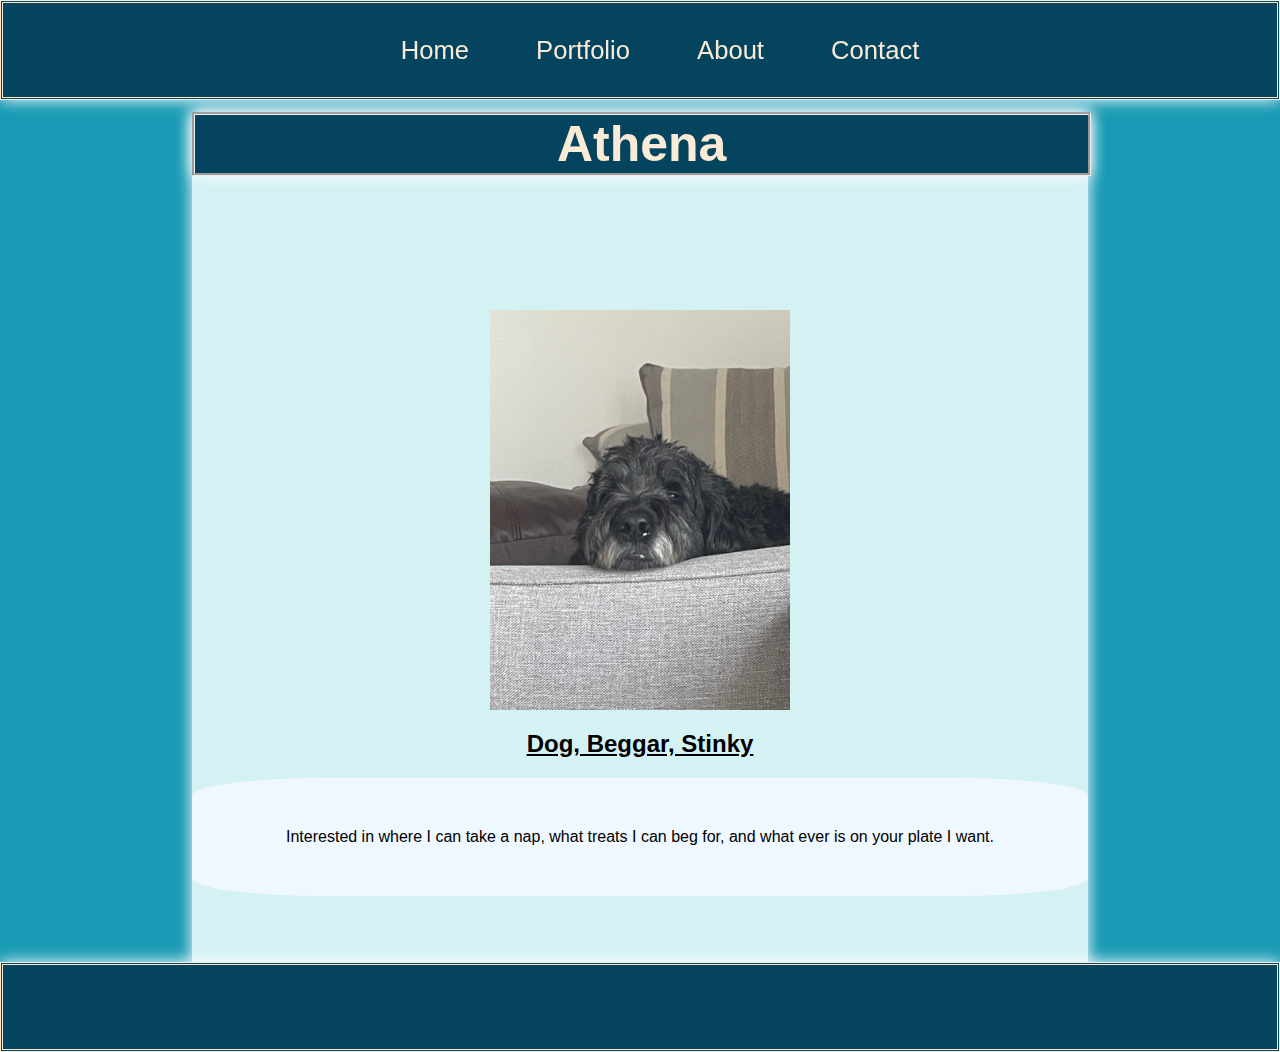
<file: index.html>
<html>
    <head>
        <title>Athena</title>
        <link rel="stylesheet" href="./style.css" />
    </head>

    <body>
        <header>
            
            <nav>
                <ul>                        
                    <li><a href="index.html" class="link">Home</a></li>
                    <li><a href="portfolio.html" class="link">Portfolio</a></li>
                    <li><a href="about.html" class="link">About</a></li>
                    <li><a href="contact.html" class="link">Contact</a></li>
                </ul>
            </nav>
            
        </header>
        
        <main>
            <h1>Athena</h1>
            <img src="Athena.jpg" />
            <h2>Dog, Beggar, Stinky</h2>
            <p>Interested in where I can take a nap, what treats I can beg for, and what ever is on your plate I want.</p>
            

        </main>

        <footer>
        </footer>
    </body>
</html>
</file>
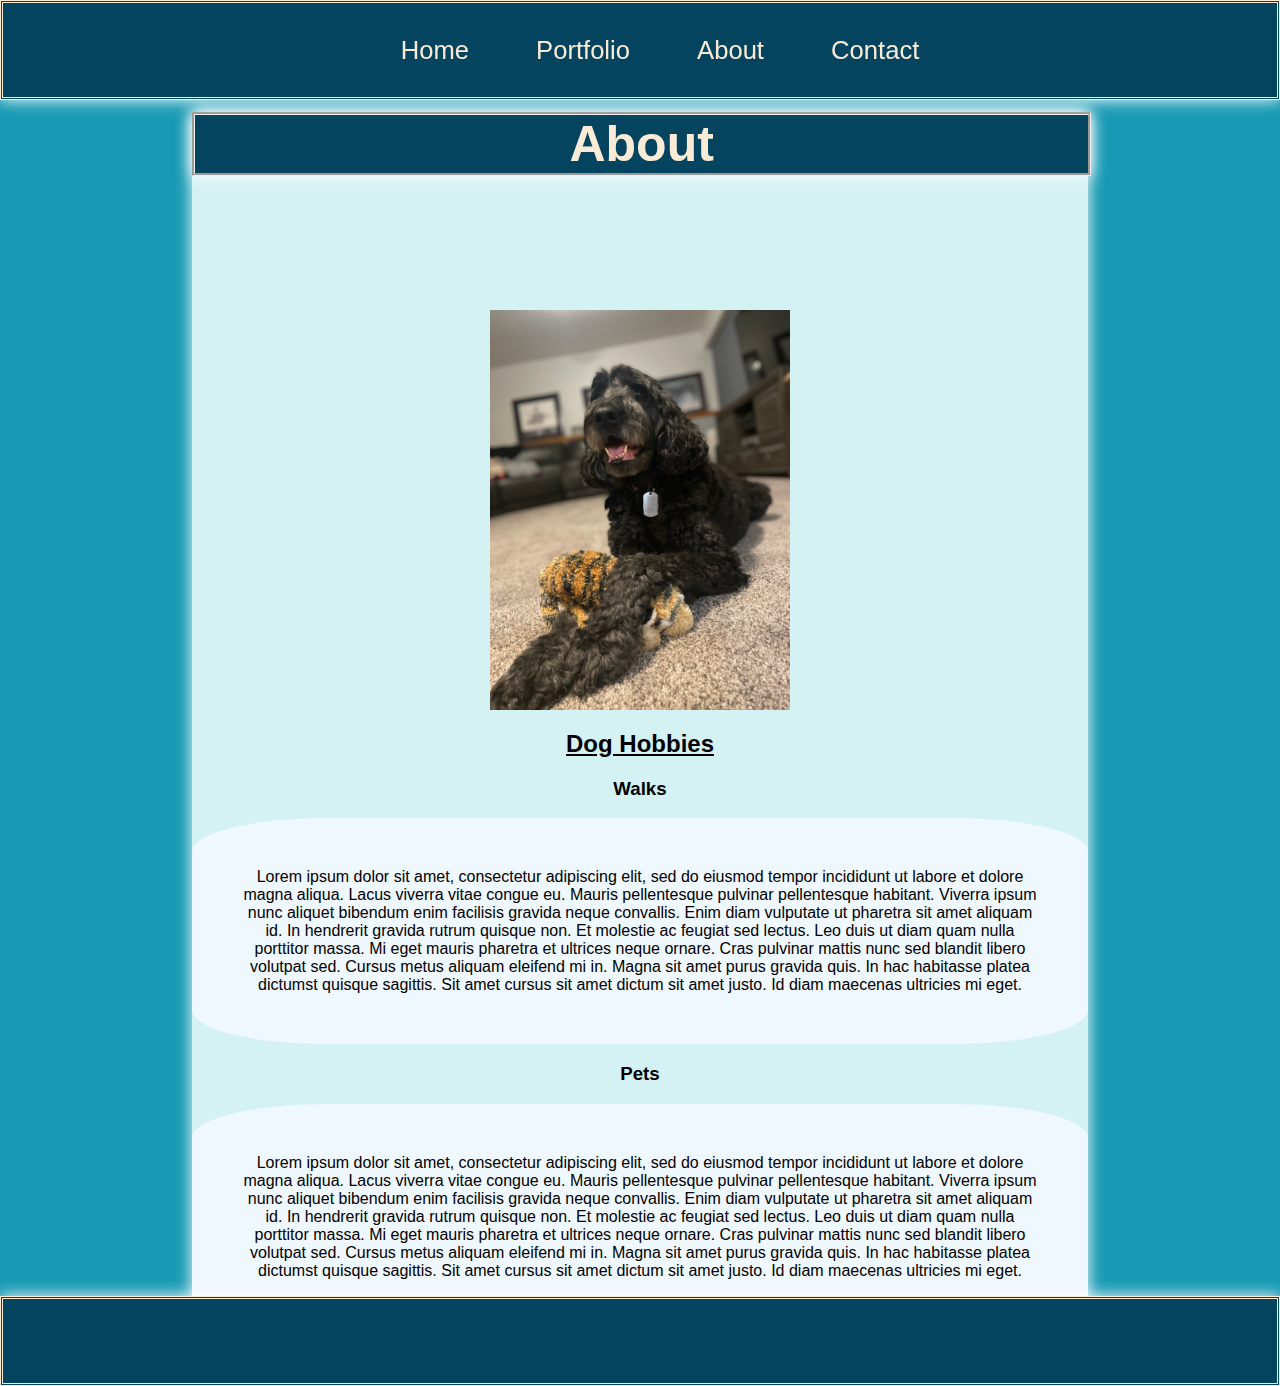
<file: about.html>
<html>
    <head>
        <title>About Athena</title>
        <link rel="stylesheet" href="./style.css" />
    </head>

    <body>
        <header>
            <nav>

                <ul>
                    <li><a href="index.html" class="link">Home</a></li>
                    <li><a href="portfolio.html" class="link">Portfolio</a></li>
                    <li><a href="about.html" class="link">About</a></li>
                    <li><a href="contact.html" class="link">Contact</a></li>
                </ul>
            
            </nav>

        </header>
        
        <main>
            <h1>About</h1>

            <img src="tiger.jpeg" />
            <h2>Dog Hobbies</h2>
            <h3>Walks</h3>
            <p>
                Lorem ipsum dolor sit amet, consectetur adipiscing elit, sed do eiusmod tempor incididunt ut labore et dolore magna aliqua. Lacus viverra vitae congue eu. Mauris pellentesque pulvinar pellentesque habitant. Viverra ipsum nunc aliquet bibendum enim facilisis gravida neque convallis. Enim diam vulputate ut pharetra sit amet aliquam id. In hendrerit gravida rutrum quisque non. Et molestie ac feugiat sed lectus. Leo duis ut diam quam nulla porttitor massa. Mi eget mauris pharetra et ultrices neque ornare. Cras pulvinar mattis nunc sed blandit libero volutpat sed. Cursus metus aliquam eleifend mi in. Magna sit amet purus gravida quis. In hac habitasse platea dictumst quisque sagittis. Sit amet cursus sit amet dictum sit amet justo. Id diam maecenas ultricies mi eget.

            </p>

            <h3>Pets</h3>

            <p>
                Lorem ipsum dolor sit amet, consectetur adipiscing elit, sed do eiusmod tempor incididunt ut labore et dolore magna aliqua. Lacus viverra vitae congue eu. Mauris pellentesque pulvinar pellentesque habitant. Viverra ipsum nunc aliquet bibendum enim facilisis gravida neque convallis. Enim diam vulputate ut pharetra sit amet aliquam id. In hendrerit gravida rutrum quisque non. Et molestie ac feugiat sed lectus. Leo duis ut diam quam nulla porttitor massa. Mi eget mauris pharetra et ultrices neque ornare. Cras pulvinar mattis nunc sed blandit libero volutpat sed. Cursus metus aliquam eleifend mi in. Magna sit amet purus gravida quis. In hac habitasse platea dictumst quisque sagittis. Sit amet cursus sit amet dictum sit amet justo. Id diam maecenas ultricies mi eget.

            </p>

            
            

        </main>

        <footer>

        </footer>
    </body>
</html>
</file>
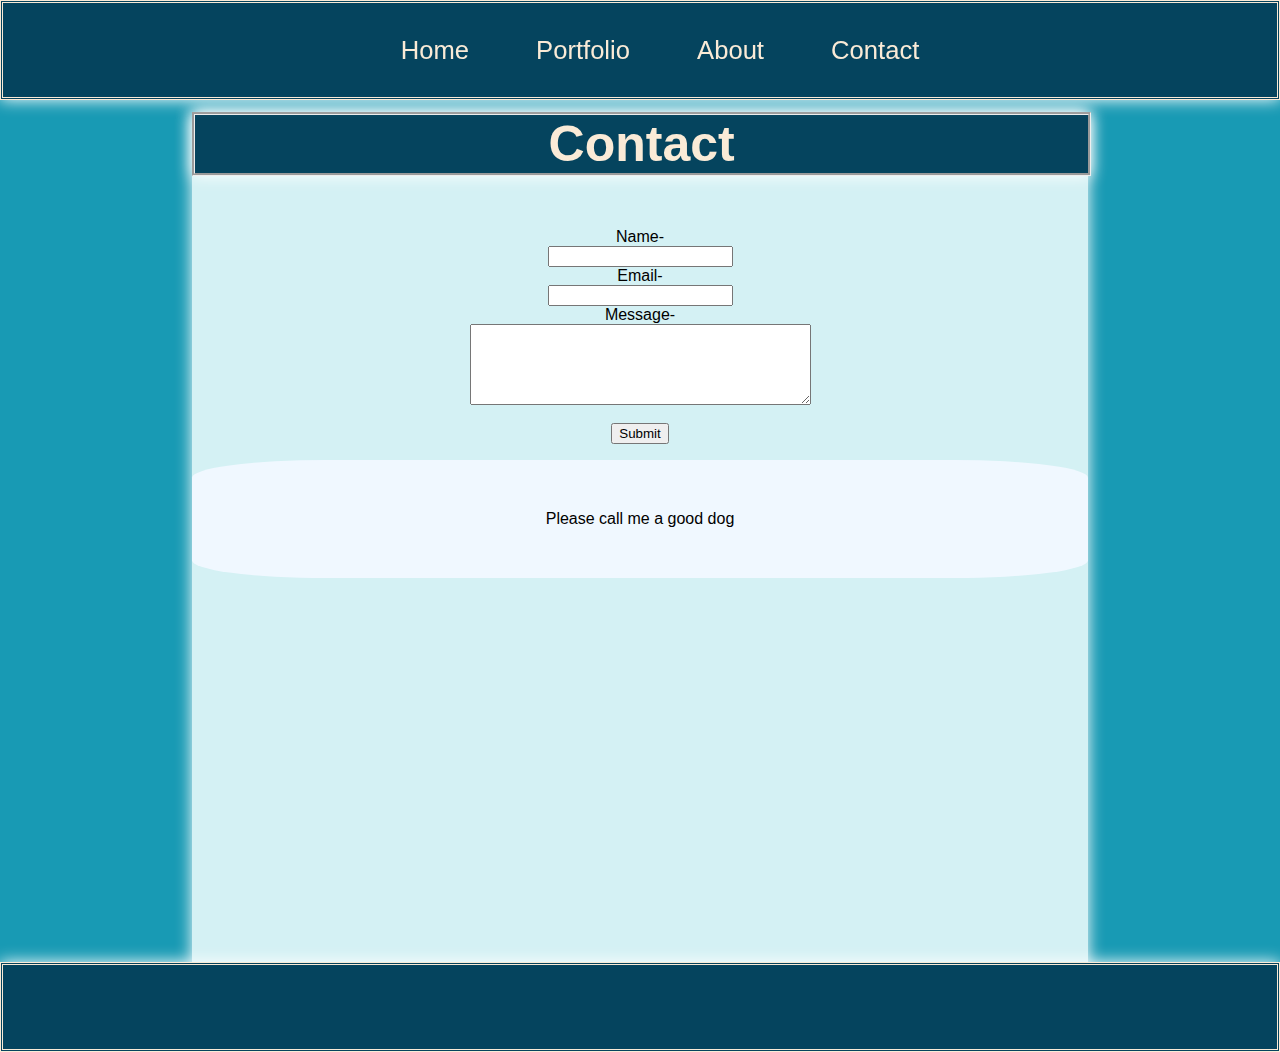
<file: contact.html>
<html>
    <head>
        <title>Contact</title>
        <link rel="stylesheet" href="./style.css" />
    </head>

    <body>
        <header>
            <nav>

                <ul>
                    <li><a href="index.html" class="link">Home</a></li>
                    <li><a href="portfolio.html" class="link">Portfolio</a></li>
                    <li><a href="about.html" class="link">About</a></li>
                    <li><a href="contact.html" class="link">Contact</a></li>
                </ul>
            </nav>
        </header>
        
        <main>
            <h1>Contact</h1>
            <br>
            <form action="success.html">
                <div>
                    <label for="name">Name-</label>
                    <br>
                    <input type="text" name="name">
                </div>
                <div>
                    <label for="email">Email-</label>
                    <br>
                    <input type="email" name="email">
                </div>
                <div>
                    <label for="message">Message-</label>
                    <br>
                    <textarea name="message" rows="5" cols="40">
                    </textarea>
                </div>
                <br>
                <input type="submit">
                
            </form>
            <p>Please call me a good dog</p>
        </main>

        <footer>

        </footer>
    </body>
</html>
</file>
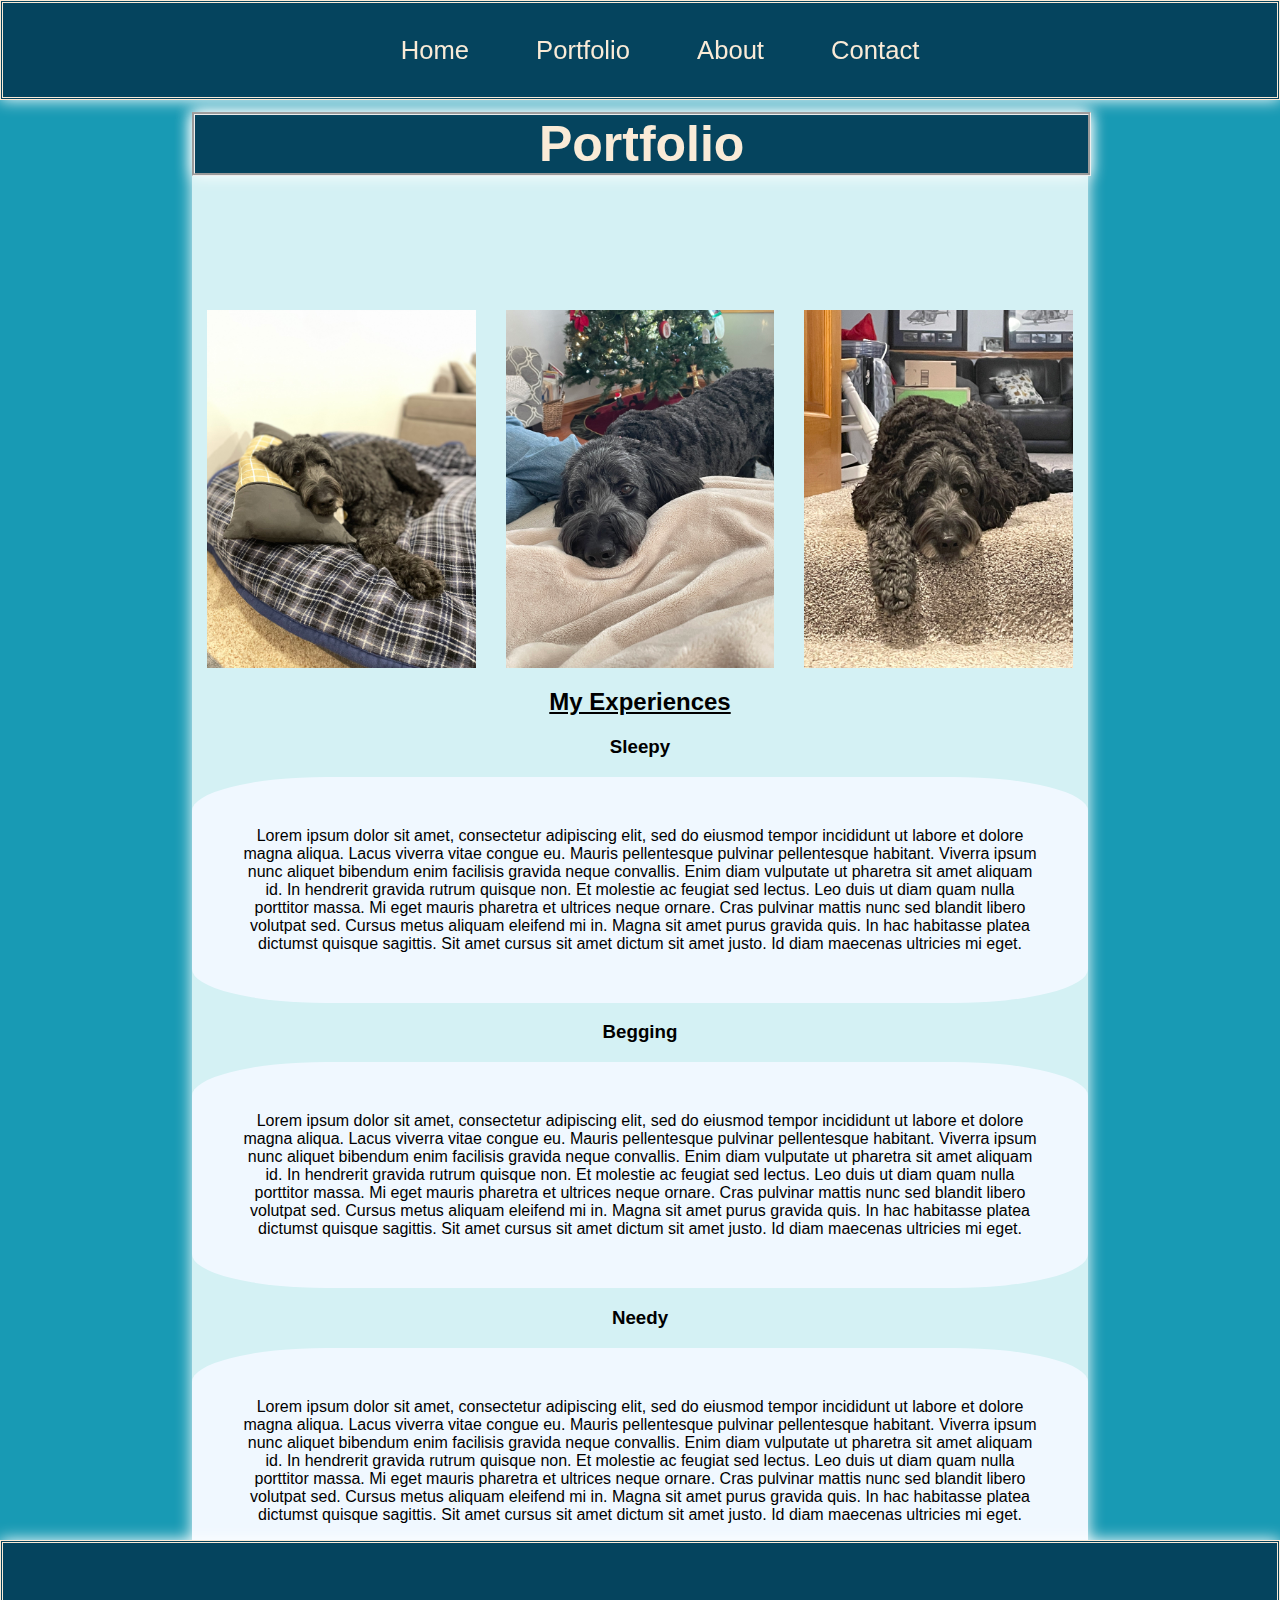
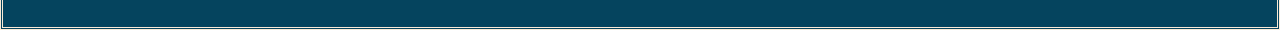
<file: portfolio.html>
<html>
    <head>
        <title>Portfolio</title>
        <link rel="stylesheet" href="./style.css" />
    </head>


    <body>
        <header>
            
            <nav>
                <ul>
                    <li><a href="index.html" class="link">Home</a></li>
                    <li><a href="portfolio.html" class="link">Portfolio</a></li>
                    <li><a href="about.html" class="link">About</a></li>
                    <li><a href="contact.html" class="link">Contact</a></li>
                </ul>
                
            </nav>
            
        </header>
        
        <main>
            <h1>Portfolio</h1>
            <section>
                <img src="tired.jpg" />
                <img src="beg.jpg" />
                <img src="watch.jpg" />
            </section>
            <h2>My Experiences</h2>

            <h3>Sleepy</h3>

            <p>
                Lorem ipsum dolor sit amet, consectetur adipiscing elit, sed do eiusmod tempor incididunt ut labore et dolore magna aliqua. Lacus viverra vitae congue eu. Mauris pellentesque pulvinar pellentesque habitant. Viverra ipsum nunc aliquet bibendum enim facilisis gravida neque convallis. Enim diam vulputate ut pharetra sit amet aliquam id. In hendrerit gravida rutrum quisque non. Et molestie ac feugiat sed lectus. Leo duis ut diam quam nulla porttitor massa. Mi eget mauris pharetra et ultrices neque ornare. Cras pulvinar mattis nunc sed blandit libero volutpat sed. Cursus metus aliquam eleifend mi in. Magna sit amet purus gravida quis. In hac habitasse platea dictumst quisque sagittis. Sit amet cursus sit amet dictum sit amet justo. Id diam maecenas ultricies mi eget.
            </p>

            <h3>Begging</h3>

            <p>
                Lorem ipsum dolor sit amet, consectetur adipiscing elit, sed do eiusmod tempor incididunt ut labore et dolore magna aliqua. Lacus viverra vitae congue eu. Mauris pellentesque pulvinar pellentesque habitant. Viverra ipsum nunc aliquet bibendum enim facilisis gravida neque convallis. Enim diam vulputate ut pharetra sit amet aliquam id. In hendrerit gravida rutrum quisque non. Et molestie ac feugiat sed lectus. Leo duis ut diam quam nulla porttitor massa. Mi eget mauris pharetra et ultrices neque ornare. Cras pulvinar mattis nunc sed blandit libero volutpat sed. Cursus metus aliquam eleifend mi in. Magna sit amet purus gravida quis. In hac habitasse platea dictumst quisque sagittis. Sit amet cursus sit amet dictum sit amet justo. Id diam maecenas ultricies mi eget.
            </p>

            <h3>Needy</h3>

            <p>
                Lorem ipsum dolor sit amet, consectetur adipiscing elit, sed do eiusmod tempor incididunt ut labore et dolore magna aliqua. Lacus viverra vitae congue eu. Mauris pellentesque pulvinar pellentesque habitant. Viverra ipsum nunc aliquet bibendum enim facilisis gravida neque convallis. Enim diam vulputate ut pharetra sit amet aliquam id. In hendrerit gravida rutrum quisque non. Et molestie ac feugiat sed lectus. Leo duis ut diam quam nulla porttitor massa. Mi eget mauris pharetra et ultrices neque ornare. Cras pulvinar mattis nunc sed blandit libero volutpat sed. Cursus metus aliquam eleifend mi in. Magna sit amet purus gravida quis. In hac habitasse platea dictumst quisque sagittis. Sit amet cursus sit amet dictum sit amet justo. Id diam maecenas ultricies mi eget.
            </p>
            

        </main>

        <footer>

        </footer>
    </body>
</html>
</file>
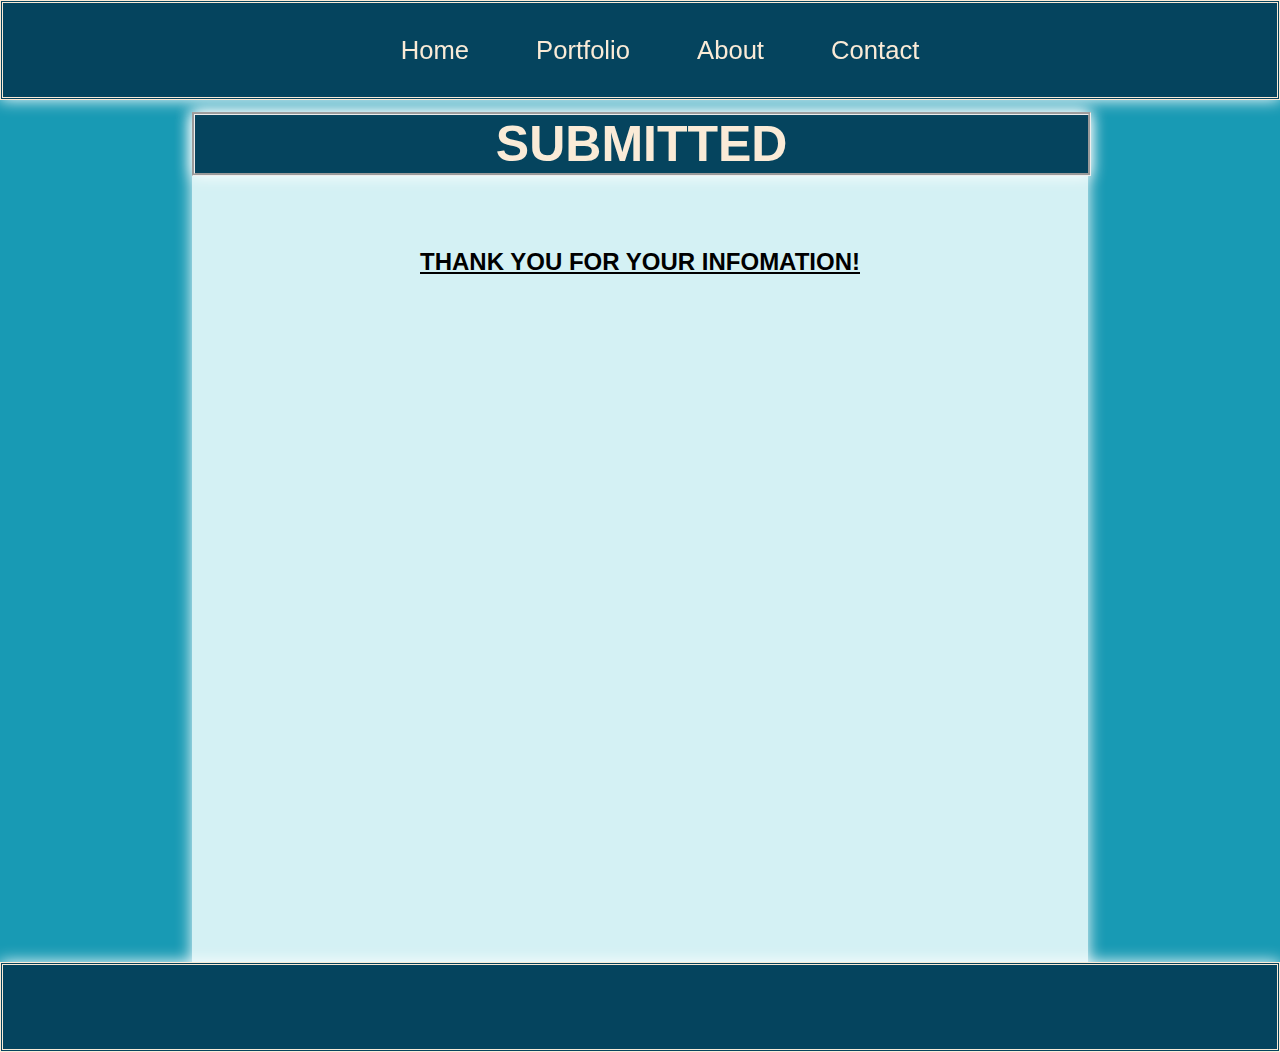
<file: success.html>
<html>
    <head>
        <title>Success</title>
        <link rel="stylesheet" href="./style.css" />
    </head>

    <body>
        <header>
            
                <nav>
                    <ul>                        
                        <li><a href="index.html" class="link">Home</a></li>
                        <li><a href="portfolio.html" class="link">Portfolio</a></li>
                        <li><a href="about.html" class="link">About</a></li>
                        <li><a href="contact.html" class="link">Contact</a></li>
                    </ul>
                </nav>
                
            </header>
            
            <main>
            <h1>SUBMITTED</h1>
            <br>
            <h2>THANK YOU FOR YOUR INFOMATION!</h2>
            

        </main>

        <footer>
        </footer>
    </body>
</html>
</file>
<file: style.css>
html {
    font-family: sans-serif;
    background-color: #189AB4;
    color:antiquewhite;
}

h1 {
    text-align: center;
    font-size: 50px;
    background-color: #05445E;
    max-width: 100%;
    border-style: groove;
    box-shadow: 0 0 15px 0 white; 
    max-width: 100%; 
    width: 99.7%;
    color: antiquewhite;
    margin-top: 125px;
    
    
    
}



nav {
    background-color: #05445E;
    height:6%;
    padding: 20px;
    display: flex;
    box-shadow: 0 0 15px 0 white;
    border-style: double;
    color: antiquewhite;
    text-align: center;
    font-size: 2vw;
    align-items: center;
    justify-content: center;
    position:fixed;
    left:0px;
    right:0px;
    top: 0;
    

}

nav ul {
    list-style: none;
}

nav li { 
    display:inline-flex;
    margin: 30px;
    

}

a {
color: antiquewhite;
text-decoration: none;
}

main {
    background-color: #D4F1F4;
    box-shadow: 0 0 15px 0 white;
    display: block;
    min-height: 100%;
    margin-left: 15%;
    margin-right: 15%;
    margin-top: -1%;

} 
body {
    margin: 0;
}


footer {
    background-color: #05445E;
    height: 6%;
    padding: 15px;
    display: flex;
    box-shadow: 0 0 15px 0 white;
    border-style: double;
    /* position: fixed; */
    bottom:0px;
    left:0px;
    right:0px;
}

main > img {
    width:300px;
    height: 400px;
    margin:auto;
    border: black;
    display: flex;
    padding-top: 100;

}

main {
    color:black;
    text-align: center;
    font-size: 75%vw;
    margin-bottom: -50px;
}

h2 {
    text-decoration: underline;
}

p {
    background-color:aliceblue;
    border-radius: 15%;
    padding: 50px;
}

section {
    flex-direction: row;
    justify-content: center;
    display: flex;
}

section > img {
    width:30%;
    height: 40%;
    margin:auto;
    border: black;
    display: flex;
    padding-top: 100;

}

footer {
    text-align: center;
}
</file>
